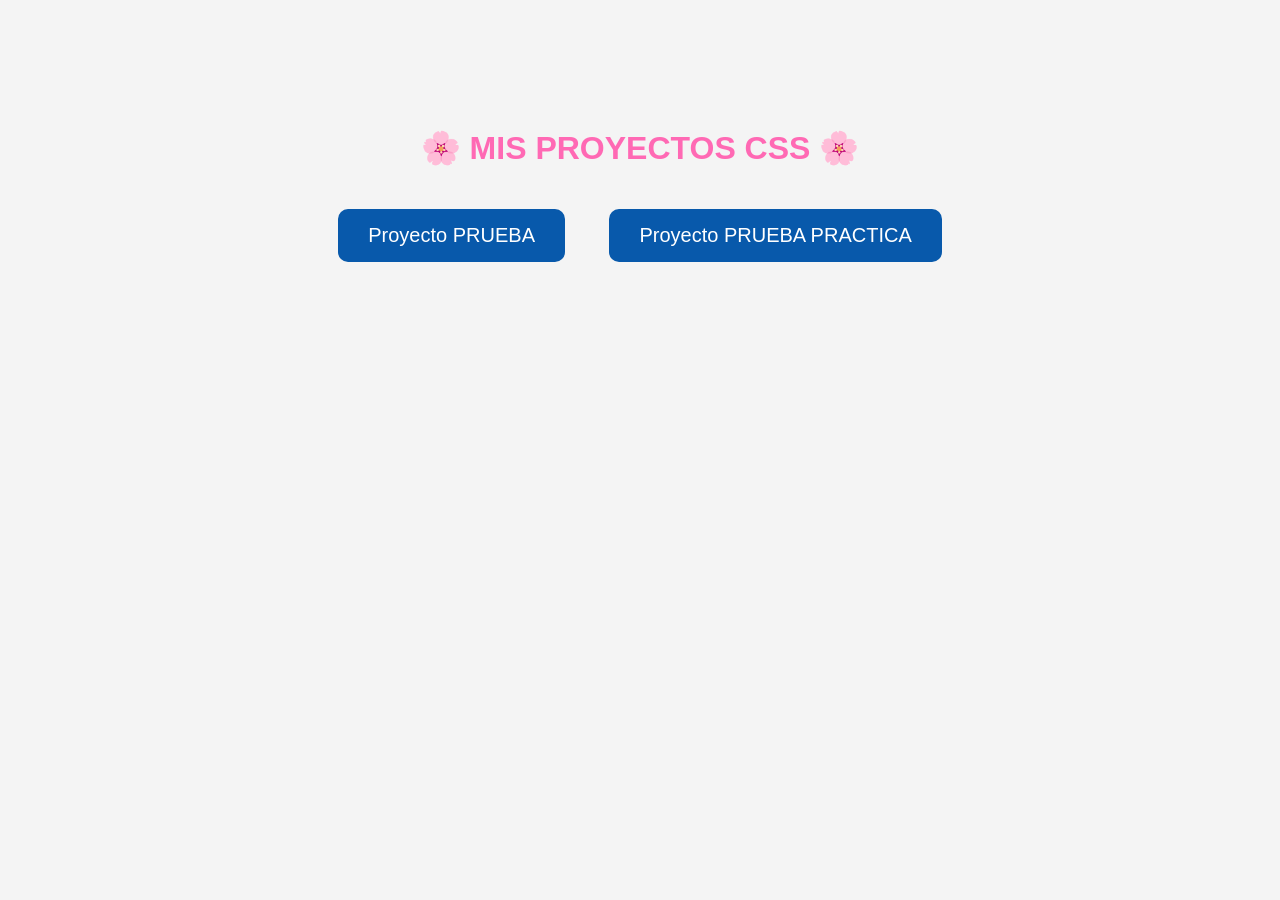
<file: index.html>
<!DOCTYPE html>
<html lang="es">
<head>
    <meta charset="UTF-8">
    <meta name="viewport" content="width=device-width, initial-scale=1.0">
    <title>Mis Proyectos CSS</title>

    <style>
        body{
            font-family: Arial, sans-serif;
            background: #f4f4f4;
            text-align: center;
            padding-top: 100px;
        }

        h1{
            color: #ff69b4;
        }

        .boton{
            display: inline-block;
            margin: 20px;
            padding: 15px 30px;
            background: #0859ab;
            color: white;
            text-decoration: none;
            border-radius: 10px;
            font-size: 20px;
        }

        .boton:hover{
            background: #ff69b4;
        }
    </style>
</head>

<body>

    <h1>🌸 MIS PROYECTOS CSS 🌸</h1>

    <a class="boton" href="./PRUEBA/index.html">
        Proyecto PRUEBA
    </a>

    <a class="boton" href="./PRUEBA%20PRACTICA/index.html">
        Proyecto PRUEBA PRACTICA
    </a>

</body>
</html>
</file>
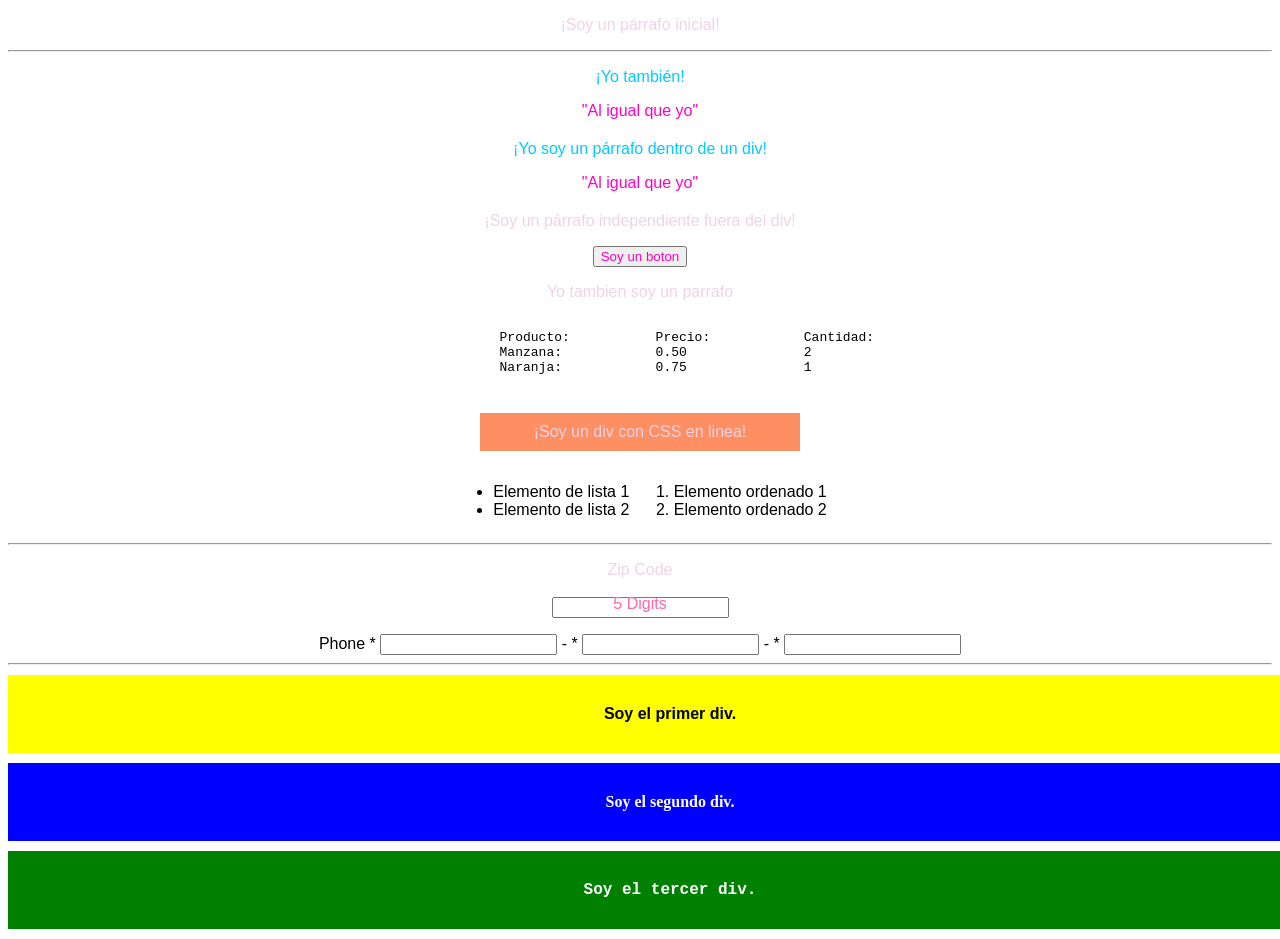
<file: PRUEBA  1/index.html>
<!DOCTYPE html>
<html lang="en">
<head>
    <meta charset="UTF-8">
    <meta name="viewport" content="width=device-width, initial-scale=1.0">
    <title>PRACTICANDO CSS - SuperCell-30</title>
    <link rel="stylesheet" type="text/css" href="style.css">
</head>
<body>  
    <center>
        <p>¡Soy un párrafo inicial!</p> 
        <hr>

        <p class="my-class">¡Yo también!</p>
        <p id="my-id-1">"Al igual que yo"</p>

        <div>
            <p class="my-class">¡Yo soy un párrafo dentro de un div!</p>
            <p id="my-id-2">"Al igual que yo"</p>
        </div>

        <p class="special-text">¡Soy un párrafo independiente fuera del div!</p>
        <button>Soy un boton</button>
        <p>Yo tambien soy un parrafo</p>

        <pre>
            Producto:           Precio:            Cantidad:
            Manzana:            0.50               2
            Naranja:            0.75               1
        </pre>
        
        <p style="background-color: #FD8F62; width: 300px; text-align: center; margin-top: 10px; padding: 10px;">
            ¡Soy un div con CSS en linea!
        </p>  

        <ul>
            <li>Elemento de lista 1</li>
            <li>Elemento de lista 2</li>
        </ul>

        <ol>
            <li>Elemento ordenado 1</li>
            <li>Elemento ordenado 2</li>
        </ol>

        <hr>

        <p class="instructions-container">
            <label for="zip">Zip Code <span class="instructions">5 Digits</span></label>
            <input type="number" pattern="[0-9]*" maxlength="5" id="zip" name="zip" required>
        </p>

        <label for="areacode">Phone * <span class="hidden">Area Code</span></label>
        <input required type="tel" name="areacode" id="areacode" maxlength="3">
        -
        <label for="threedigits" class="inline"><span class="hidden">First Three Phone Digits</span> *</label>
        <input required type="tel" name="threedigits" id="threedigits" maxlength="3">
        -
        <label for="fourdigits" class="inline"><span class="hidden">Last Four Phone Digits</span> *</label>
        <input required type="tel" name="fourdigits" id="fourdigits" maxlength="4">

        <hr>

        <div id="first">Soy el primer div.</div>
        <div id="second">Soy el segundo div.</div>
        <div id="third">Soy el tercer div.</div>

    </center>   
</body>
</html>
</file>
<file: PRUEBA  1/style.css>
/* --- CONFIGURACIÓN GLOBAL --- */
body {
    text-align: center;
    font-family: Arial, sans-serif;
    background-color: #ffffff;
}

/* --- PÁRRAFOS Y TEXTOS --- */
p {
    color: rgb(240, 211, 229); /* El rosa muy clarito */
    font-family: Arial, Helvetica, sans-serif;
}

/* Corregido: .my-class (con guion, no punto) */
.my-class {
    color: rgb(0, 204, 255); /* Azul cyan */
    font-family: Avenir, sans-serif;
}

/* Corregido: #my-id-1 y #my-id-2 (con guiones) */
#my-id-1, #my-id-2 {
    color: rgb(72, 255, 0); /* Verde lima */
    font-family: 'Times New Roman', Times, serif;
}

/* Párrafo específico dentro de un div */
div p {
    color: rgb(150, 150, 150); /* Agregué un gris ya que estaba vacío */
    font-family: 'Courier New', Courier, monospace;
}

/* Botones y IDs específicos con Fucsia */
button, #my-id-1, #my-id-2 {
    color: rgb(255, 0, 200); /* Fucsia */
    font-family: Avenir, sans-serif;
}

/* --- BLOQUES DE PRODUCTOS (PRE) --- */
pre {
    display: block;
    font-family: monospace;
    white-space: pre;
    margin: 1em 0;
    text-align: left;
    display: inline-block; /* Para que se centre con el <center> del HTML */
}

/* --- LISTAS (Logical Properties del tablero) --- */
ul, ol {
    display: inline-block;
    text-align: left;
    margin-block-start: 1em;
    margin-block-end: 1em;
    padding-inline-start: 40px; /* Los 40px importantes de la clase */
}

ul { list-style-type: disc; }
ol { list-style-type: decimal; }

/* --- FORMULARIOS Y ACCESIBILIDAD --- */
.instructions {
    position: relative;
    top: 1em; /* Ajustado para que no se baje tanto */
    display: block;
    color: #FF66AA; /* Rosa para que sea visible */
}

.instruction-container {
    margin-bottom: 2em;
}

/* Clase para ocultar etiquetas del lector de pantalla (image_75ffff.png) */
.hidden {
    position: absolute;
    left: -10000px;
    top: auto;
    width: 1px;
    height: 1px;
    overflow: hidden;
}

/* --- BLOQUES DE COLORES FINALES (image_6a9085.png) --- */
#first {
    background-color: yellow;
    width: 100%;
    font-family: Arial;
}

#second {
    background-color: blue;
    width: 100%; /* Cambiado a 100% para que se vea como en tu foto */
    font-family: 'Times New Roman', Times, serif;
    color: white; /* Texto blanco para que se lea en el azul */
}

#third {
    background-color: green;
    width: 100%;
    font-family: 'Courier New', Courier, monospace;
    color: white;
}

/* Espaciado de los bloques */
#first, #second, #third {
    margin: 10px 0;
    padding: 30px;
    font-weight: bold;
}

div {
    margin: 20px;
}
</file>
